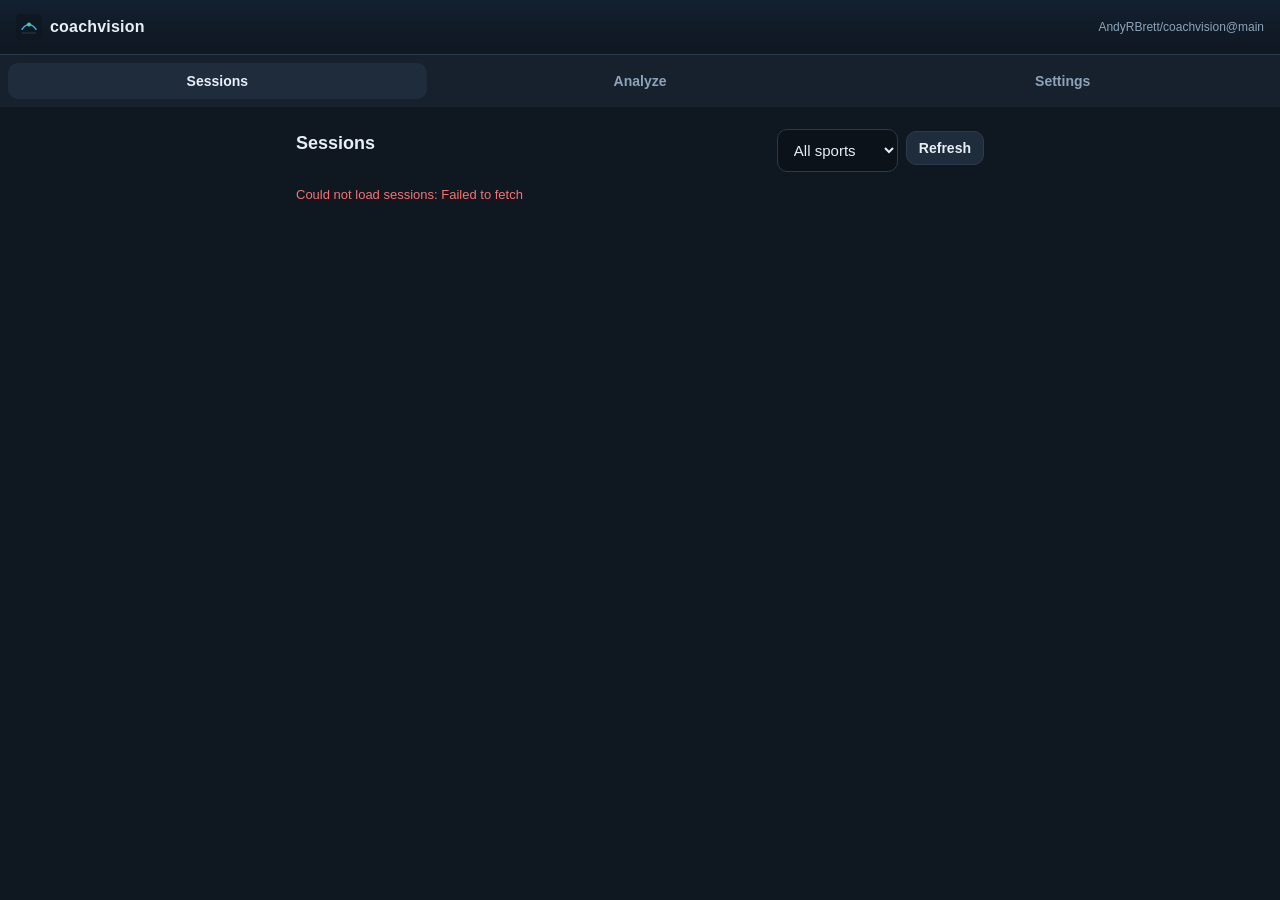
<file: docs/index.html>
<!DOCTYPE html>
<html lang="en">
<head>
  <meta charset="UTF-8" />
  <meta name="viewport" content="width=device-width, initial-scale=1, viewport-fit=cover" />
  <meta name="theme-color" content="#0f1720" />
  <title>coachvision</title>
  <link rel="manifest" href="manifest.webmanifest" />
  <link rel="icon" href="icon.svg" type="image/svg+xml" />
  <link rel="apple-touch-icon" href="icon.svg" />
  <link rel="stylesheet" href="styles.css" />
</head>
<body>
  <header class="topbar">
    <div class="brand"><img src="icon.svg" alt="" width="26" height="26" /> coachvision</div>
    <span id="repoTag" class="repo-tag"></span>
  </header>

  <nav class="tabs">
    <button class="tab is-active" data-view="sessions">Sessions</button>
    <button class="tab" data-view="analyze">Analyze</button>
    <button class="tab" data-view="settings">Settings</button>
  </nav>

  <main>
    <!-- Sessions -->
    <section id="view-sessions" class="view is-active">
      <div class="row">
        <h2>Sessions</h2>
        <div class="row" style="gap:8px">
          <select id="sportFilter" class="sport-filter">
            <option value="">All sports</option>
            <option value="martial_arts">Martial arts</option>
            <option value="volleyball">Volleyball</option>
          </select>
          <button id="refreshBtn" class="ghost">Refresh</button>
        </div>
      </div>
      <p id="sessionsMsg" class="msg"></p>
      <div id="gallery" class="gallery"></div>
    </section>

    <!-- Analyze -->
    <section id="view-analyze" class="view">
      <h2>Analyze a clip</h2>
      <p class="hint">Fires the <code>process-footage</code> workflow on GitHub (CPU only,
        no GPU). Needs a token with Actions write — see Settings.</p>
      <label>Session name <span class="sub">(optional; shown in the gallery)</span>
        <input id="sessionName" type="text" placeholder="Sparring – Tue" />
      </label>
      <label>Sport
        <select id="domain">
          <option value="martial_arts">Martial arts</option>
          <option value="volleyball">Volleyball</option>
        </select>
      </label>
      <label>Video URL <span class="sub">(phone upload / cloud link the runner downloads)</span>
        <input id="clipUrl" type="url" inputmode="url" placeholder="https://…/spar.mp4" />
      </label>
      <div class="or">— or —</div>
      <label>Path in repo <span class="sub">(a video already committed under drop/)</span>
        <input id="clipPath" type="text" placeholder="drop/spar.mp4" />
      </label>
      <label>Sample fps
        <input id="fps" type="number" value="10" min="1" max="30" />
      </label>
      <button id="analyzeBtn" class="primary">Run analysis</button>
      <p id="analyzeMsg" class="msg"></p>
      <div class="row"><h3>Recent runs</h3><button id="runsBtn" class="ghost">Refresh</button></div>
      <div id="runs" class="runs"></div>
    </section>

    <!-- Settings -->
    <section id="view-settings" class="view">
      <h2>Settings</h2>
      <p class="hint">Stored only in this browser (localStorage). Reads use the GitHub
        contents API; the analyze button needs a token.</p>
      <label>Owner <input id="owner" type="text" placeholder="AndyRBrett" /></label>
      <label>Repo <input id="repo" type="text" placeholder="coachvision" /></label>
      <label>Branch <input id="branch" type="text" placeholder="main" /></label>
      <label>GitHub token <span class="sub">(fine-grained: Actions RW + Contents R; or classic <code>repo</code>+<code>workflow</code>)</span>
        <input id="token" type="password" placeholder="github_pat_… (optional for public reads)" />
      </label>
      <button id="saveBtn" class="primary">Save</button>
      <button id="testBtn" class="ghost">Test connection</button>
      <p id="settingsMsg" class="msg"></p>
    </section>
  </main>

  <!-- Clip detail dialog -->
  <dialog id="clipDialog">
    <div class="dialog-head">
      <strong id="dlgTitle"></strong>
      <button id="dlgClose" class="ghost">Close</button>
    </div>
    <div id="dlgFeedback" class="feedback"></div>
    <div id="dlgVideos" class="videos"></div>
    <pre id="dlgBody" class="summary"></pre>
  </dialog>

  <script src="app.js"></script>
</body>
</html>
</file>
<file: docs/styles.css>
:root {
  --bg: #0f1720;
  --panel: #17212e;
  --panel-2: #1f2c3c;
  --line: #2b3a4d;
  --text: #e7eef6;
  --muted: #8ea3b9;
  --accent: #2dd4bf;
  --accent-2: #38bdf8;
  --danger: #f87171;
}
* { box-sizing: border-box; }
html, body { margin: 0; }
body {
  background: var(--bg);
  color: var(--text);
  font: 16px/1.5 -apple-system, BlinkMacSystemFont, "Segoe UI", Roboto, sans-serif;
  padding-bottom: env(safe-area-inset-bottom);
}
.topbar {
  display: flex; align-items: center; justify-content: space-between;
  padding: 14px 16px; padding-top: calc(14px + env(safe-area-inset-top));
  background: linear-gradient(180deg, #132030, #0f1720);
  border-bottom: 1px solid var(--line); position: sticky; top: 0; z-index: 5;
}
.brand { display: flex; align-items: center; gap: 8px; font-weight: 700; letter-spacing: .2px; }
.repo-tag { color: var(--muted); font-size: 12px; }
.tabs { display: flex; gap: 4px; padding: 8px; background: var(--panel); position: sticky; top: 0; }
.tab {
  flex: 1; padding: 10px; border: 0; border-radius: 10px; background: transparent;
  color: var(--muted); font-weight: 600; font-size: 14px;
}
.tab.is-active { background: var(--panel-2); color: var(--text); }
main { padding: 16px; max-width: 720px; margin: 0 auto; }
.view { display: none; }
.view.is-active { display: block; }
h2 { font-size: 18px; margin: 4px 0 12px; }
h3 { font-size: 15px; margin: 18px 0 8px; }
.row { display: flex; align-items: center; justify-content: space-between; }
.hint, .msg { color: var(--muted); font-size: 13px; }
.msg { min-height: 18px; }
.msg.err { color: var(--danger); }
.msg.ok { color: var(--accent); }
.sub { color: var(--muted); font-weight: 400; font-size: 12px; }
code { background: #0b1219; padding: 1px 5px; border-radius: 5px; font-size: 12px; }

label { display: block; margin: 12px 0; font-size: 13px; color: var(--muted); }
input, select {
  width: 100%; margin-top: 6px; padding: 11px 12px; border-radius: 10px;
  border: 1px solid var(--line); background: #0b1219; color: var(--text); font-size: 15px;
}
.or { text-align: center; color: var(--muted); font-size: 12px; margin: 6px 0; }

button { cursor: pointer; font-size: 14px; }
.primary {
  width: 100%; padding: 13px; margin-top: 8px; border: 0; border-radius: 12px;
  background: linear-gradient(135deg, var(--accent), var(--accent-2));
  color: #04222b; font-weight: 800;
}
.ghost {
  padding: 8px 12px; border: 1px solid var(--line); border-radius: 10px;
  background: var(--panel-2); color: var(--text); font-weight: 600;
}
.primary:disabled, .ghost:disabled { opacity: .5; }

.gallery { display: grid; gap: 12px; margin-top: 12px; }
.card {
  background: var(--panel); border: 1px solid var(--line); border-radius: 14px;
  padding: 14px; text-align: left; width: 100%; color: var(--text);
}
.card h4 { margin: 0 0 6px; font-size: 16px; display: flex; justify-content: space-between; gap: 8px; }
.badge {
  font-size: 11px; font-weight: 700; padding: 2px 8px; border-radius: 999px;
  background: #06363a; color: var(--accent); white-space: nowrap;
}
.badge.volleyball { background: #0b2a40; color: var(--accent-2); }
/* Demo sessions are visibly not your footage (#21): muted and outlined rather
   than filled, so a sample can never be misread as a processed session. */
.badge.is-demo { background: transparent; color: var(--muted); border: 1px dashed var(--line); }
.stats { display: flex; gap: 14px; flex-wrap: wrap; color: var(--muted); font-size: 12.5px; margin-top: 4px; }
.stats b { color: var(--text); font-weight: 700; }
.when { color: var(--muted); font-size: 11.5px; margin-top: 6px; }

.runs { display: grid; gap: 8px; margin-top: 8px; }
.run { display: flex; align-items: center; gap: 10px; font-size: 13px;
  background: var(--panel); border: 1px solid var(--line); border-radius: 10px; padding: 9px 12px; }
.dot { width: 9px; height: 9px; border-radius: 50%; background: var(--muted); flex: none; }
.dot.success { background: var(--accent); }
.dot.in_progress, .dot.queued { background: #fbbf24; }
.dot.failure { background: var(--danger); }
.run a { color: var(--accent-2); margin-left: auto; text-decoration: none; }

dialog#clipDialog {
  width: min(680px, 94vw); border: 1px solid var(--line); border-radius: 14px;
  background: var(--panel); color: var(--text); padding: 0;
}
dialog::backdrop { background: rgba(0,0,0,.6); }
.dialog-head { display: flex; justify-content: space-between; align-items: center;
  padding: 12px 14px; border-bottom: 1px solid var(--line); }
.feedback { padding: 0 14px; }
.feedback:empty { padding: 0; }
.feedback-head { margin: 14px 0 6px; font-size: 12px; font-weight: 700;
  letter-spacing: .04em; text-transform: uppercase; color: var(--muted); }
.feedback-body { background: var(--card, #1b1b1f); border: 1px solid var(--line);
  border-radius: 10px; padding: 10px 14px; font-size: 14px; line-height: 1.5; }
.feedback-body p { margin: 8px 0; }
.feedback-body ul { margin: 6px 0; padding-left: 20px; }
.feedback-body li { margin: 3px 0; }
.feedback-body strong { color: var(--text, #fff); }
.videos { display: grid; gap: 14px; padding: 14px 14px 0; }
.videos:empty { padding: 0; }
.clip { display: grid; gap: 6px; }
.clip-label { font-size: 12.5px; color: var(--muted); font-weight: 600; }
.clip video { width: 100%; max-height: 60vh; background: #000; border-radius: 10px; }
.summary { margin: 0; padding: 14px; overflow: auto; font: 12.5px/1.5 ui-monospace, Menlo, Consolas, monospace; white-space: pre; }
.empty { color: var(--muted); text-align: center; padding: 30px 0; }
</file>
